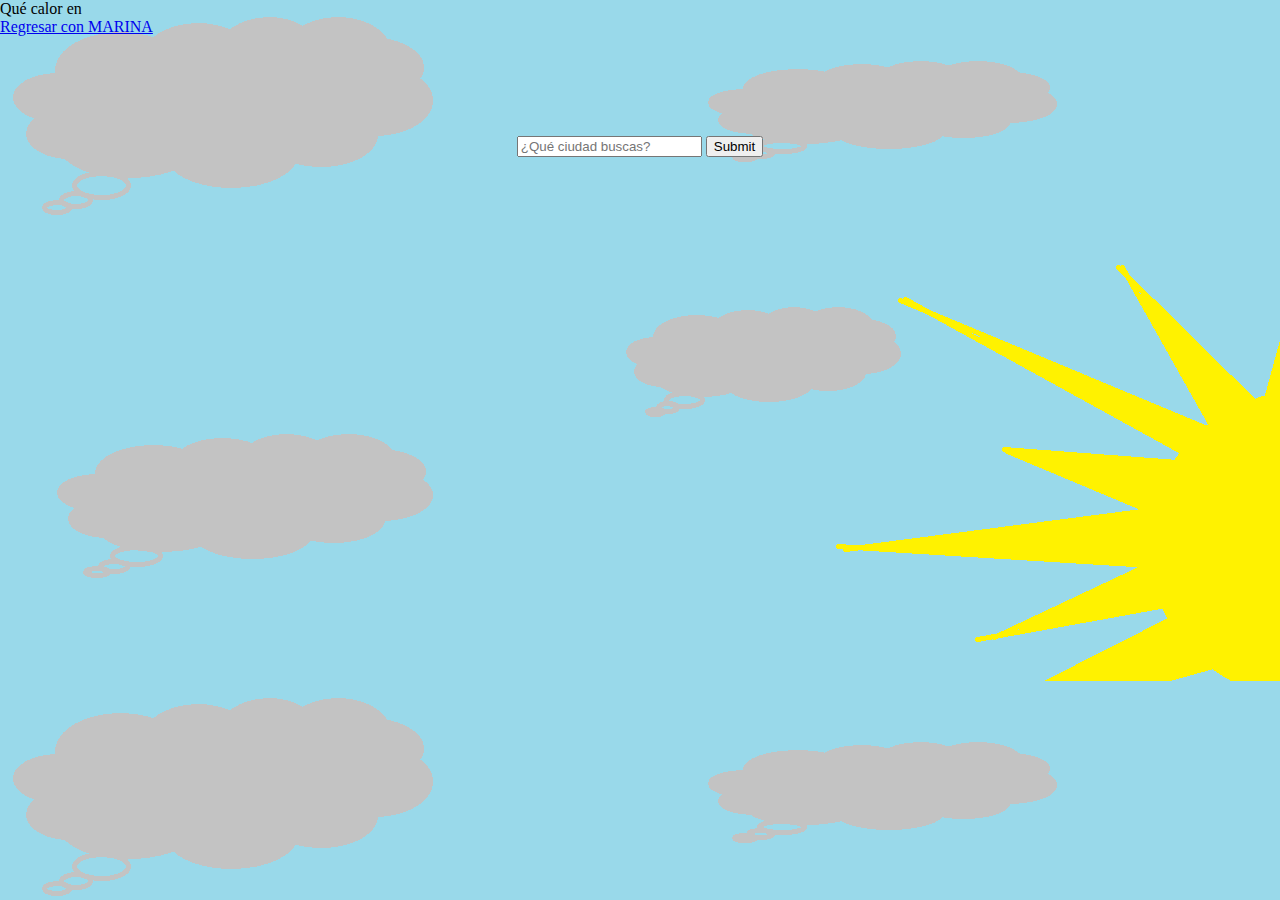
<file: clima.HTML>
<html>
    <head>
        <meta charset="UTF-8">
        
        <header>Qué calor en</header>
    <title>Climazo</title>
    <link rel="stylesheet" type="text/css" href="style.css">
    </head>
    <body>
        <background url="/img/clima.png"></background>
        <a href="index.html">Regresar con MARINA</a>
        
        <div class="input">
            <input type="text" class="inputValue" placeholder="¿Qué ciudad buscas?">
            
            <input type="submit" class="button">
        </div>
        <div class="display">
            <h1 class="name"></h1>
            <p class="desc"></p>
            <p class="temp"></p>
        </div>
    </body>
<script src="clima.js"></script>
    </html>
</file>
<file: style.css>
*{
    margin: 0;
    padding: 0 auto;
    box-sizing: border-box;
}
 body{
     font-family: Cambria, Cochin, Georgia, Times, 'Times New Roman', serif;
 background-image: url(img/clima.png);
    }
    .input{
        text-align: center;
    margin: 100px;
    }
</file>
